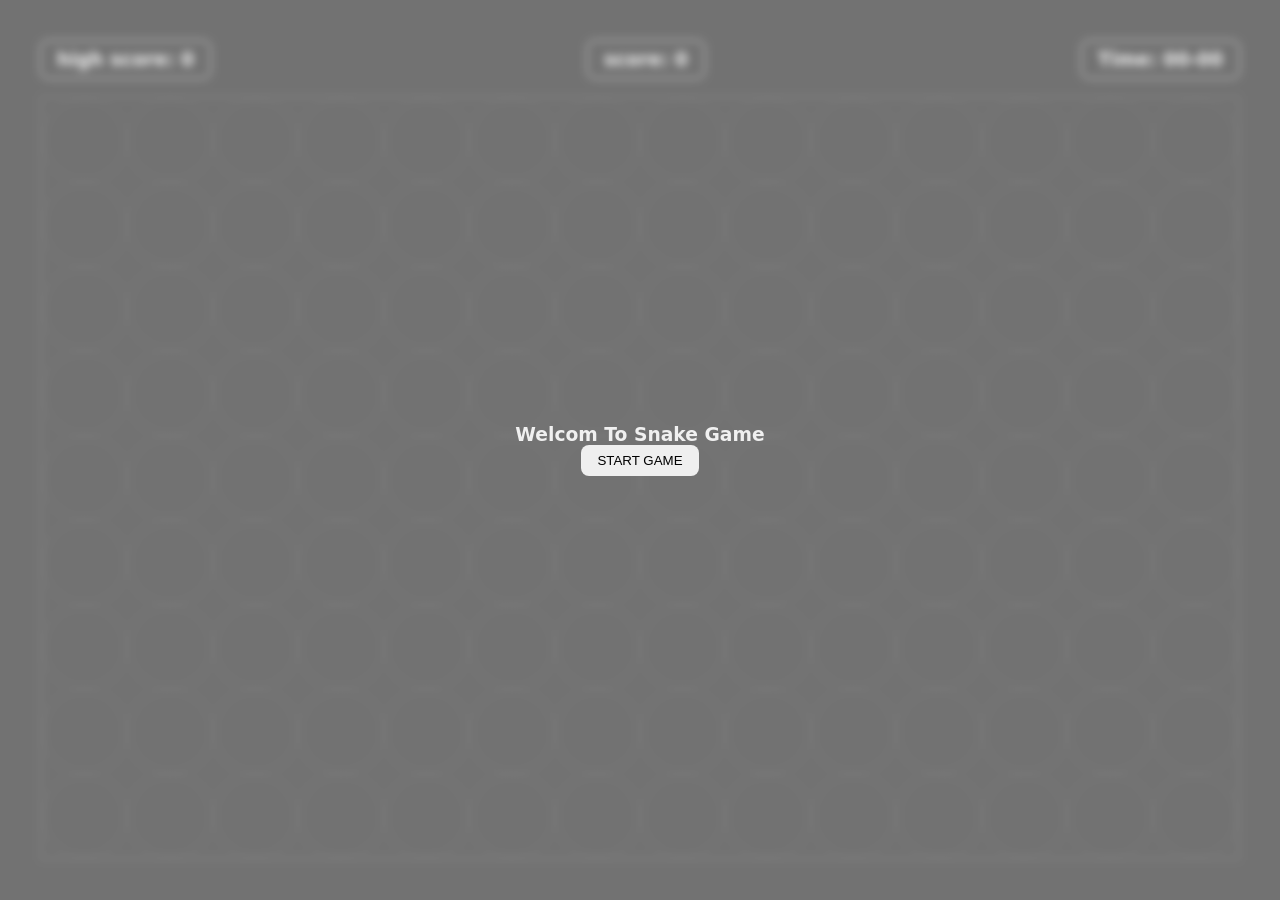
<file: index.html>
<!DOCTYPE html>
<html lang="en">

<head>
    <meta charset="UTF-8">
    <meta name="viewport" content="width=device-width, initial-scale=1.0">
    <link rel="stylesheet" href="snake.css">
    <title>Snake Game</title>
</head>

<body>
    <main>
        <section>
            <div class="infos">
                <div class="info">
                    <h3>high score: <span id="high-score">0</span></h3>
                </div>
                <div class="info">
                    <h3> score: <span id="score">0</span></h3>
                </div>
                <div class="info">
                    <h3>Time: <span id="time">00-00</span></h3>
                </div>
            </div>
            <div class="board">

            </div>
        </section>
        <div class="modal">
            <div class="start-game">
                <h3>Welcom To Snake Game </h3>
                <button class="btn btn-start">START GAME</button>
            </div>
            <div class="game-over"> 
                <h3>Game Over𓀔</h3>
                <button class="btn btn-restart">Restart Game</button>
            </div>
        </div>
    </main>
</body>
<script src="snake.js"></script>

</html>
</file>
<file: snake.css>
* {
    margin: 0;
    padding: 0;
    box-sizing: border-box;
}

html,
body {
    width: 100%;
    height: 100%;
}

:root {
    /* background color */
    --bg-color: #1c1c1c;
    --bg-fill-color: #fdfdfcfb;

    /* text color  */
    --text-primary-color: #f0f0f0;

    /* spacing variable   */
    --space-xs: 4px;
    --space-sm:8px;
    --space-md:16px;
    --space-lg:24;
    --space-xl:32;
    --space-2xl:40px;
    --space-3xl:48;

    /* border color */
    --border-primary-color:#333333;

    /* border radius */
    --border-radius-xs:4px;
    --border-radius-sm:8px;
    --border-radius-md:12px;
    --border-radius-lg:16px;
    --border-radius-xl:20px;
    --border-radius-2xl:24px;
}

html {
    background-color: var(--bg-color);
    color: var(--text-primary-color);
    font-family: system-ui, -apple-system, BlinkMacSystemFont, 'Segoe UI', Roboto, Oxygen, Ubuntu, Cantarell, 'Open Sans', 'Helvetica Neue', sans-serif;
}

main,section {
    height: 100%;
    width: 100%;
}

section .infos {
    width: 100%;
    display: flex;
    justify-content: space-between; 
}

.btn{
    padding: var(--space-sm) var(--space-md);
    border: none;
    border-radius: var(--border-radius-sm);
    cursor: pointer;
    transition: all 0.3s ease;
}

btn:hover{
    transform: scale(1.1);
}

section {
    padding: var(--space-2xl);
    display: flex;
    flex-direction: column;
    height: 100%;
    gap:var(--space-xl);
}

.info{
    padding: var(--space-sm) var(--space-md);
    border: 1px solid  var(--text-primary-color);
    border-radius: var(--space-sm);
    margin-bottom: 17px;
}

.board{
    border:2px solid var(--border-primary-color) ;
    flex-grow: 1;
    display:grid;
    /* columns */
    grid-template-columns: repeat(auto-fill, minmax(80px, 11fr));
    /* rows */
    grid-template-rows:repeat(auto-fill, minmax(80px, 1fr));
}

.block{
   /* height:30px; */
   /* width:30px; */
   border-radius: 50%;
     border: 1px solid var(--border-primary-color);
    }
  
    .fill{ 
        background-color: var(--bg-fill-color);
    }

    .food{
        background-color: var(--bg-fill-color );
    }

    .modal{
        height: 100vh;
        width: 100vw;
        position: fixed;
        top:0;
        background-color: #f0f0f068;
        backdrop-filter:blur(4px);
        display: flex;
        justify-content: center;
        align-items: center;   
    }

    .modal .start-game ,
    .modal .game-over {
        display: flex;
        align-items: center;
        flex-direction: column;
        gap: var(--space-lg);
    }

    .modal .game-over{
        display: none;
    }
</file>
